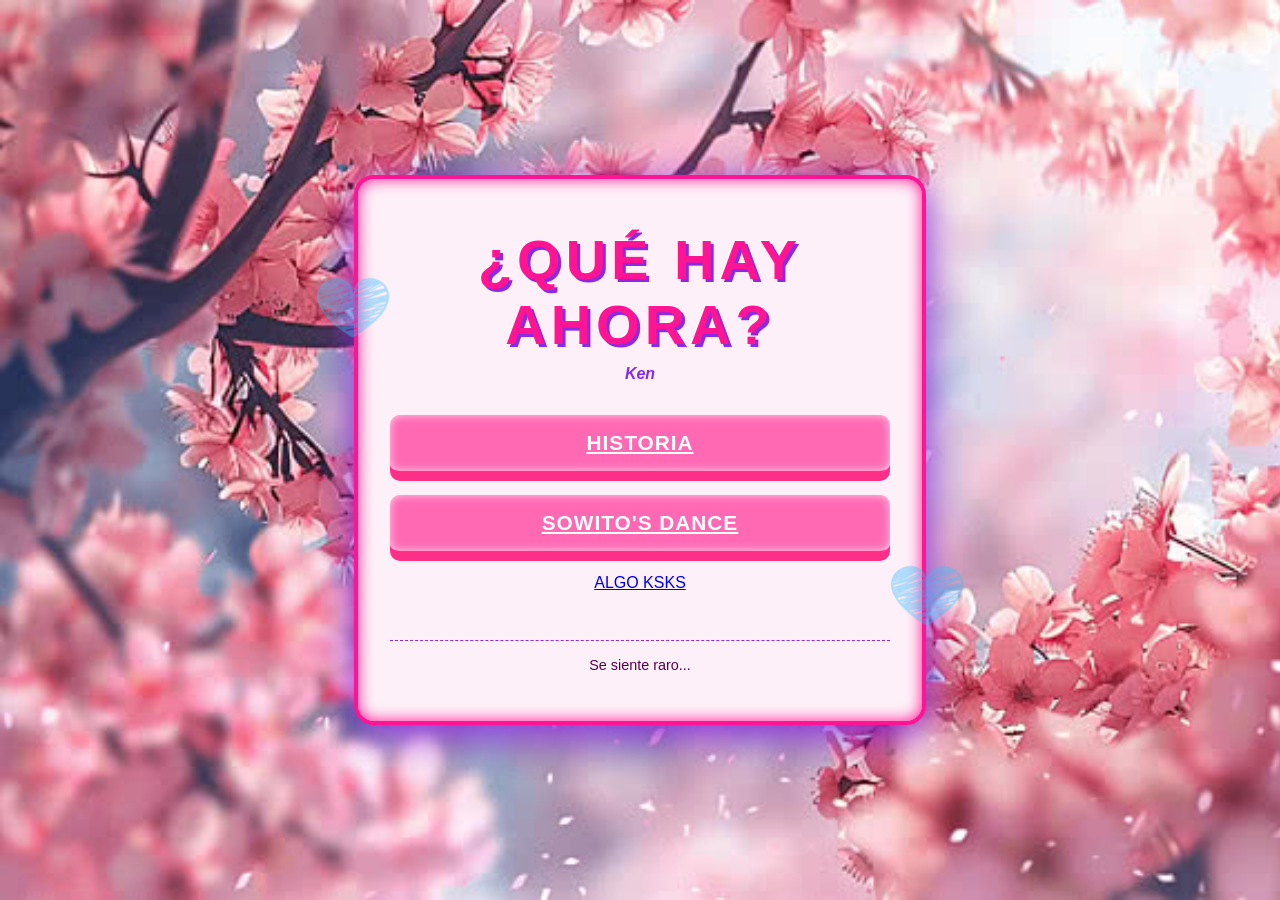
<file: index.html>
<!DOCTYPE html>
<html lang="es">

<head>
    <meta charset="UTF-8" />
    <meta name="viewport" content="width=device-width, initial-scale=1.0" />
    <title>Hmm...</title>
    <link rel="stylesheet" href="style.css" />
    <link rel="icon" href="img/icon2.png" />

</head>

<body>

    <div class="background-overlay"></div>
    <div class="container">

        <!--AQUI ES EL TITULO UWU-->
        <h1>¿Qué hay ahora?</h1><!--❤SOWITO❤-->
        <p class="subtitle">Ken</p>


        <img class="heart-deco left" src="img/icon2.png" alt="Decoración Izquierda" />
        <img class="heart-deco right" src="img/icon2.png" alt="Decoración Derecha" />

        <!--AQUI VA HISTORIA - SOWITO - ALGO KSKS-->
        <div class="menu-buttons">
            <a href="recuerdos.html" class="main-button">HISTORIA</a>

            <a href="sowito.html" class="main-button">SOWITO'S DANCE</a>

            <a href="https://www.tiktok.com/@wenping304/video/7635312585839004935?is_from_webapp=1&sender_device=pc&web_id=7579859190530983435">ALGO KSKS</a>

        </div>

        <footer class="game-footer">
            <span>Se siente raro...</span>
        </footer>


    </div>
</body>

</html>
</file>
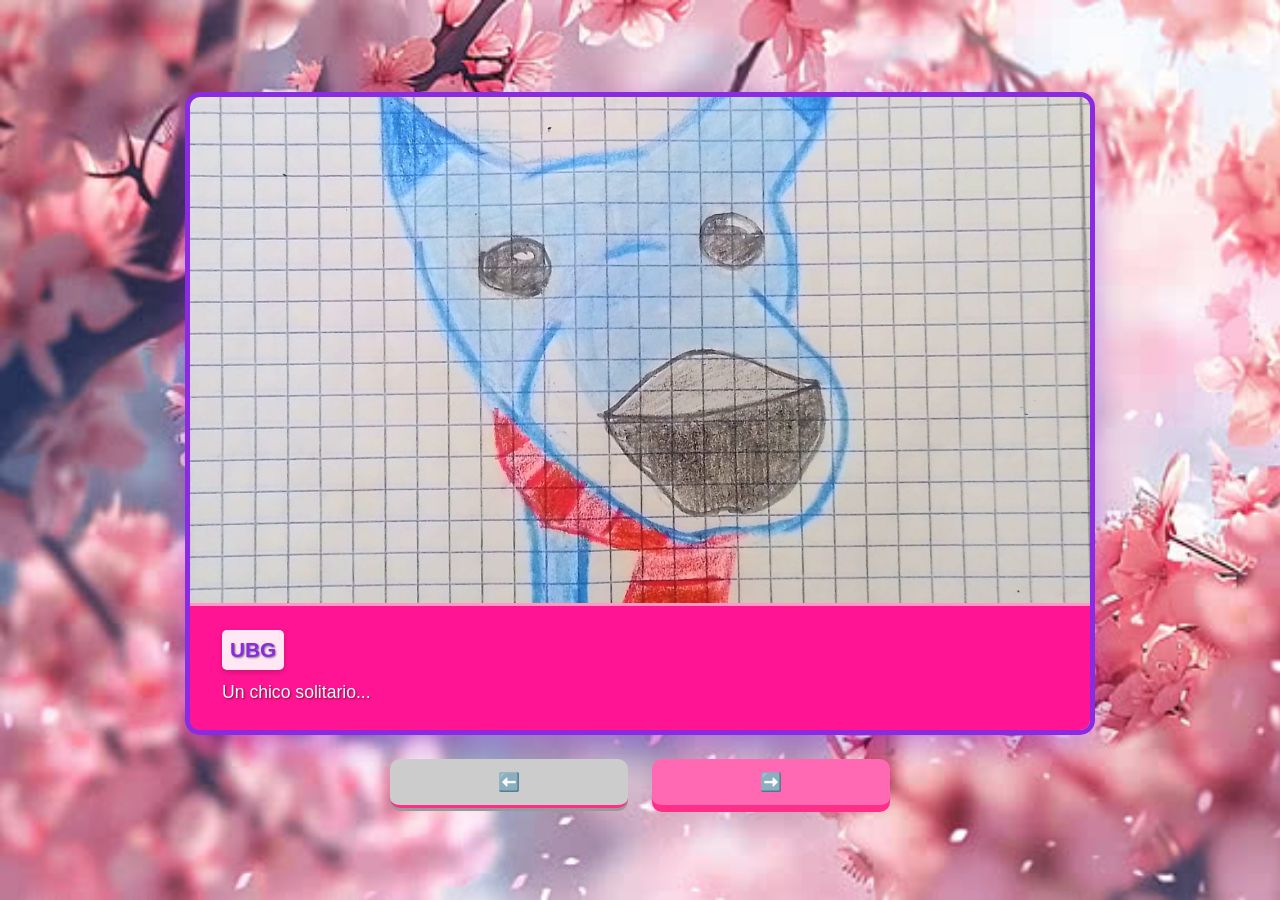
<file: recuerdos.html>
<!DOCTYPE html>
<html lang="es">

<head>
    <meta charset="UTF-8" />
    <meta name="viewport" content="width=device-width, initial-scale=1.0" />
    <title>Recuerdos Sowezcos -w-</title>
    <link rel="stylesheet" href="style.css" />
    <link rel="icon" href="img/icon2.png" />
</head>

<body class="story-body">

    <div class="story-container">

        <div class="story-box">

            <div id="image-viewer" class="image-viewer-frame">
                <img id="story-image" src="img/muehehe.jpg" alt="No carga :(" class="story-image" />
            </div>

            <div id="dialogue-box" class="dialogue-box">
                <p id="story-text" class="story-text">
                    <span class="character-name">PINNO</span>
                    Había una vez un peleador con mucho talento. Rara vez conocía la derrota y en poco tiempo
                    terminó alcanzando y superando a su propio maestro.
                </p>
            </div>

        </div>

        <div class="navigation-controls">
            <button id="prev-button" class="nav-button prev" disabled>
                ⬅️
            </button>

            <button id="next-button" class="nav-button next">
                ➡️
            </button>
        </div>

    </div>

    <!--CODIGO SOWEZCO QWQ-->
    <script>
        // --- 1. Escenas ---
        const scenes = [
            {
                image: 'img/pinno.jfif',
                character: 'UBG',
                text: 'Un chico solitario...'
            },
            {
                image: 'img/kiss.jfif',
                character: 'SOWITO',
                text: 'Conoce a otro chico solitario...'
            },
            {
                image: 'img/us.jfif',
                character: '-W-',
                text: 'Las cosas fueron bien... supongo.'
            },
            {
                image: 'img/atlyss.jfif',
                character: 'MINECRAFT',
                text: 'Pero termino tan mal...'
            },
            {
                image: 'img/dungeon.jfif',
                character: 'ATLYSS',
                text: 'Quizas fue el trabajo...'
            },
            {
                image: 'img/sprigatito.jfif',
                character: '🐱✂',
                text: 'Quizas fue el estres...'
            },
            {
                image: 'img/cobblemon.jfif',
                character: 'MINECRAFT',
                text: 'Tal vez un chico solitario nunca se dejo de lastimar...'
            },
            {
                image: 'img/pokemon.jfif',
                character: 'BOSQUE PARA POKÉMON',
                text: 'Incluso pudo haber sido la culpa del chico solitario...'
            },
            {
                image: 'img/hollow.jfif',
                character: 'HOLLOW KNIGHT',
                text: 'Tal vez... sentia que era lo mejor... tal vez le dolia ver al otro chico solitario asi... tal vez...'
            },
            {
                image: 'img/family.jfif',
                character: '-w-',
                text: 'Tal vez algun dia pueda perdonarse...'
            }
        ];

        // --- 2. Estado ---
        let currentScene = 0;

        // --- 3. Referencias ---
        const storyImage = document.getElementById('story-image');
        const storyText = document.getElementById('story-text');
        const prevButton = document.getElementById('prev-button');
        const nextButton = document.getElementById('next-button');

        // --- 4. Renderizar escena ---
        function renderScene() {
            const scene = scenes[currentScene];

            storyImage.src = scene.image;
            storyText.innerHTML = `
            <span class="character-name">${scene.character}</span>
            ${scene.text}
        `;

            prevButton.disabled = currentScene === 0;

            if (currentScene === scenes.length - 1) {
                nextButton.textContent = "FIN";

                // Quitar listener anterior y poner uno nuevo
                nextButton.onclick = () => {
                    window.location.href = "index.html";
                };
            } else {
                nextButton.textContent = "➡️";

                // Volvemos a asignar su función normal de avanzar
                nextButton.onclick = nextScene;
            }
        }

        // --- 5. Navegación ---
        function nextScene() {
            if (currentScene < scenes.length - 1) {
                currentScene++;
                renderScene();
            }
        }

        function prevScene() {
            if (currentScene > 0) {
                currentScene--;
                renderScene();
            }
        }

        // --- 6. Listeners únicos (no duplicados) ---
        prevButton.onclick = prevScene;
        nextButton.onclick = nextScene;

        // --- 7. Iniciar ---
        renderScene();
    </script>

</body>

</html>
</file>
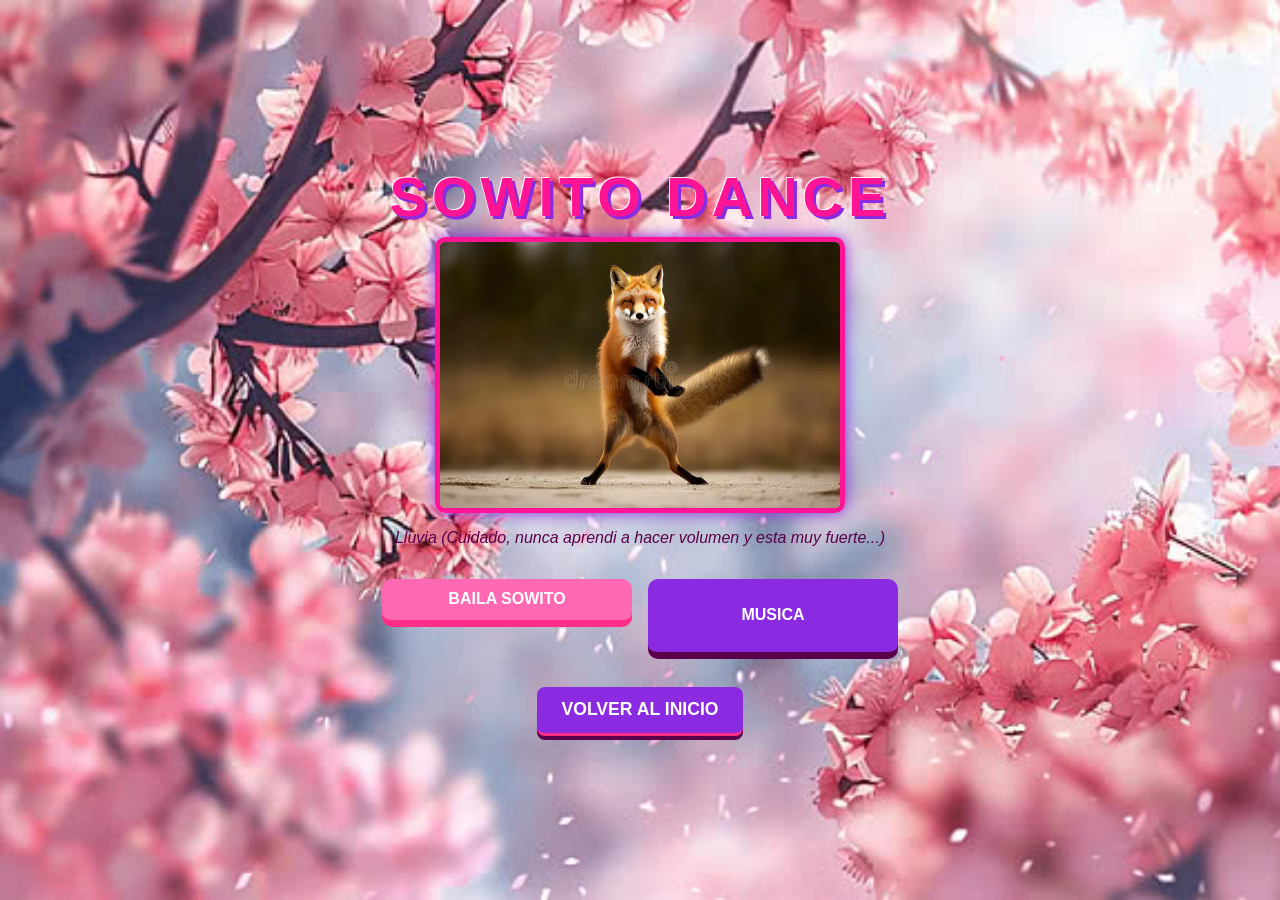
<file: sowito.html>
<!DOCTYPE html>
<html lang="es">

<head>
    <meta charset="UTF-8" />
    <meta name="viewport" content="width=device-width, initial-scale=1.0" />
    <title>SOWITO'S DANCE</title>
    <link rel="stylesheet" href="style.css" />
    <link rel="icon" href="img/icon2.png" />
</head>

<body class="load-body">

    <div class="story-container load-container">

        <h1>SOWITO DANCE</h1>

        <div class="load-content">

            <div id="image-flip-box" class="image-flip-box">
                <img id="load-image" src="img/foxdance.webp" alt="Recuerdo de la Partida" class="load-image" />
            </div>

            <p class="image-caption">Lluvia (Cuidado, nunca aprendi a hacer volumen y esta muy fuerte...) </p>

            <div class="control-buttons">
                <button id="flip-button" class="nav-button flip-button">
                    BAILA SOWITO
                </button>

                <button id="change-music-button" class="nav-button change-music-button">
                    MUSICA
                </button>
            </div>

            <audio id="secret-audio" preload="auto" loop></audio>

        </div>

        <a href="index.html" class="nav-button back-to-menu">
            VOLVER AL INICIO
        </a>

    </div>

    <script>
        const flipButton = document.getElementById('flip-button');
        const changeMusicButton = document.getElementById('change-music-button');
        const imageFlipBox = document.getElementById('image-flip-box');
        const secretAudio = document.getElementById('secret-audio');

        let isFlipped = false;
        let isPlaying = false;
        let currentSongIndex = -1; 

        // SONGS SOWEZCAS

        const musicTracks = [
            'musica/ahora.mp3',
        ];

        //REPRODUCCION DE CANCIONES ALEATORIAMENTE 
        function playRandomMusic() {
           
            if (isPlaying) {
                secretAudio.pause();
            }

            let newIndex;
           
            do {
                newIndex = Math.floor(Math.random() * musicTracks.length);
            } while (newIndex === currentSongIndex && musicTracks.length > 1); 

          
            secretAudio.src = musicTracks[newIndex];
            currentSongIndex = newIndex;

            const playPromise = secretAudio.play();

            if (playPromise !== undefined) {
                playPromise.then(() => {
                    isPlaying = true;
                    console.log(`Reproduciendo: ${musicTracks[newIndex]}`);
                }).catch(error => {
                    console.error('Hubo un error :(', error);
                  
                });
            }
        }

        // bOTON PARA INVERTIR FOTO -W-
        flipButton.addEventListener('click', () => {
          
            if (!isPlaying) {
                playRandomMusic();
            }

            // Manejar el Volteo (Flip)
            if (isFlipped) {
                imageFlipBox.classList.remove('flipped');
                isFlipped = false;
                flipButton.textContent = 'BAILA SOWITO';
            } else {
                imageFlipBox.classList.add('flipped');
                isFlipped = true;
                flipButton.textContent = 'BAILA SOWITO';
            }
        });

        //BOTON CAMBIAR MUSICA
        changeMusicButton.addEventListener('click', () => {
            playRandomMusic();
        });

       
        window.addEventListener('beforeunload', () => {
            if (isPlaying) {
                secretAudio.pause();
                secretAudio.currentTime = 0;
            }
        });
    </script>
</body>

</html>
</file>
<file: style.css>
:root {
  --color-primary: #ff1493; 
  --color-secondary: #8a2be2;
  --color-background: #fdf0f8; 
  --color-button-base: #ff69b4; 
  --color-button-hover: #ff2e87; 
  --color-text: #5a004a; 
  --color-shadow-light: rgba(255, 255, 255, 0.9);
  --color-shadow-dark: rgba(0, 0, 0, 0.2);
}

body {
  margin: 0;
  display: flex;
  justify-content: center;
  align-items: center;
  min-height: 100vh;
  background-image: url(img/Fondo.jpg);
  background-size: cover;
  font-family: 'Arial', sans-serif; 
  color: var(--color-text);
  position: relative;
  overflow: hidden; 
}


.container {
  width: 90%;
  max-width: 500px; 
  text-align: center;
  padding: 3rem 2rem;
  background: var(--color-background); 
  border-radius: 20px;
  box-shadow: 0 10px 40px var(--color-secondary), 0 0 15px var(--color-primary) inset;
  border: 4px solid var(--color-primary); 
  position: relative;
  z-index: 10;
  transition: transform 0.5s ease-out;
}

@keyframes slide-in {
  from {
    opacity: 0;
    transform: translateY(-50px);
  }
  to {
    opacity: 1;
    transform: translateY(0);
  }
}
.container {
  animation: slide-in 1s ease-out;
}


.game-logo {
  width: 120px;
  margin-bottom: 0.5rem;
  filter: drop-shadow(0 0 5px var(--color-button-hover));
}

h1 {
  color: var(--color-primary);
  font-size: 3.5rem;
  margin: 0 0 0.5rem 0;
  letter-spacing: 5px;
  text-transform: uppercase;
  text-shadow: 
    3px 3px 0 var(--color-secondary), 
    -1px -1px 0 var(--color-shadow-light); 
  font-family: 'Arial Black', sans-serif; 
}

.subtitle {
    margin-top: 0;
    margin-bottom: 1.5rem;
    font-weight: bold;
    color: var(--color-secondary);
    font-style: italic;
}


.menu-buttons {
  display: flex;
  flex-direction: column;
  gap: 1.2rem;
  margin-top: 2rem;
}

.main-button {
  background: var(--color-button-base);
  color: white;
  border: none;
  padding: 1rem 2rem;
  border-radius: 10px;
  font-size: 1.3rem;
  font-weight: bold;
  cursor: pointer;
  transition: transform 0.2s, background 0.2s, box-shadow 0.2s;
  text-transform: uppercase;
  letter-spacing: 1px;
  box-shadow: 0 6px 0 0 var(--color-button-hover),
              0 0 10px rgba(255, 255, 255, 0.7) inset; 
  border-bottom: 4px solid var(--color-button-hover);
}

.main-button:hover {
  transform: translateY(-2px) scale(1.02); 
  background: var(--color-button-hover);
  box-shadow: 0 8px 0 0 #c70068, 
              0 0 15px rgba(255, 255, 255, 0.9) inset;
}

.main-button:active {
  transform: translateY(2px); 
  box-shadow: 0 2px 0 0 #c70068; 
}



.heart-deco {
  position: absolute;
  width: 90px;
  opacity: 0.4;
  transition: transform 1s ease-in-out;
}

@keyframes float {
  0% { transform: translateY(0px); }
  50% { transform: translateY(-5px); }
  100% { transform: translateY(0px); }
}

.heart-deco.left {
  top: 15%;
  left: -50px;
  animation: float 3s ease-in-out infinite;
}

.heart-deco.right {
  bottom: 15%;
  right: -50px;
  animation: float 4s ease-in-out infinite reverse;
}

.game-footer {
  margin-top: 3rem;
  font-size: 0.9rem;
  color: var(--color-text);
  border-top: 1px dashed var(--color-secondary);
  padding-top: 1rem;
}

.footer-icon {
    width: 25px;
    vertical-align: middle;
    margin-right: 0.5rem;
}

/* ESTILOS ESPECÍFICOS PARA LA NOVELA VISUAL (inicio.html) */

.story-container {
    display: flex;
    flex-direction: column;
    align-items: center;
    width: 95%;
    max-width: 900px; 
    margin: 2rem auto;
}

.story-box {
    width: 100%;
    border: 5px solid var(--color-secondary); 
    border-radius: 15px;
    overflow: hidden;
    box-shadow: 0 10px 30px rgba(138, 43, 226, 0.4); 
}

.image-viewer-frame {
    width: 100%;
    aspect-ratio: 16 / 9; 
    background-color: #fce4ec; 
    overflow: hidden;
}

.story-image {
    width: 100%;
    height: 100%;
    object-fit: cover; 
    display: block;
}

/* 2. CUADRO DE DIÁLOGO */
.dialogue-box {
    width: 100%;
    padding: 1.5rem 2rem;
    background: var(--color-primary); /* Fondo Rosa Fuerte */
    color: white;
    text-align: left;
    min-height: 80px; /* Asegura que haya un espacio mínimo */
    border-top: 3px solid #ff99c4; /* Borde superior brillante */
    box-sizing: border-box;
}

.story-text {
    margin: 0;
    line-height: 1.6;
    font-size: 1.1rem;
    /* Aplicar un color de texto contrastante */
    color: #fffaf0; 
    text-shadow: 1px 1px 2px rgba(0, 0, 0, 0.5);
}

.character-name {
    display: block;
    font-weight: bold;
    font-size: 1.3rem;
    color: var(--color-secondary); /* Morado vibrante para el nombre */
    margin-bottom: 0.5rem;
    /* Fondo para el nombre que simula un cuadro de texto */
    background-color: rgba(255, 255, 255, 0.9);
    padding: 0.2rem 0.5rem;
    border-radius: 5px;
    width: fit-content;
    box-shadow: 0 2px 5px rgba(0, 0, 0, 0.2);
}


/* 3. CONTROLES DE NAVEGACIÓN */
.navigation-controls {
    display: flex;
    justify-content: space-between;
    width: 100%;
    max-width: 500px; /* Para centrar los botones debajo del cuadro */
    margin-top: 1.5rem;
    gap: 1.5rem;
}

.nav-button {
    /* Estilos de botón reutilizados/adaptados del menú */
    flex-grow: 1;
    background: var(--color-button-base);
    color: white;
    border: none;
    padding: 0.8rem 1rem;
    border-radius: 10px;
    font-size: 1.1rem;
    font-weight: bold;
    cursor: pointer;
    transition: transform 0.2s, background 0.2s;
    text-transform: uppercase;
    box-shadow: 0 4px 0 0 var(--color-button-hover);
    border-bottom: 3px solid var(--color-button-hover);
}

.nav-button:hover:not(:disabled) {
    transform: translateY(-1px);
    background: var(--color-button-hover);
    box-shadow: 0 5px 0 0 #c70068;
}

.nav-button:disabled {
    background: #ccc;
    color: #666;
    cursor: not-allowed;
    box-shadow: 0 3px 0 0 #999;
}

/* ========================================= */
/* ESTILOS ESPECÍFICOS PARA CARGAR RECUERDO (cargar.html) */
/* ========================================= */

.load-container {
    padding: 3rem;
    max-width: 600px; /* Contenedor más pequeño que el de la historia */
}

.load-content {
    display: flex;
    flex-direction: column;
    align-items: center;
    width: 100%;
}

/* Contenedor de la Imagen para la Transformación */
.image-flip-box {
    width: 90%;
    max-width: 400px;
    height: auto;
    overflow: hidden;
    border: 5px solid var(--color-primary);
    border-radius: 10px;
    box-shadow: 0 0 15px var(--color-secondary);
    
    /* Configuración para la transformación 3D (aunque solo será 2D, es buena práctica) */
    perspective: 1000px; 
    transition: transform 0.5s; /* Transición suave si quisiéramos animación 3D */
}

.load-image {
    width: 100%;
    height: auto;
    display: block;
    transform: scaleX(1);
    transition: none;
}

/* CLASE AÑADIDA POR JAVASCRIPT: Estado Volteado */
.image-flip-box.flipped .load-image {
    transform: scaleX(-1); /* Voltear horizontalmente */
}

.image-caption {
    font-style: italic;
    color: var(--color-text);
    margin: 1rem 0 2rem 0;
}

.flip-button {
    margin-bottom: 2rem;
    width: 80%;
    max-width: 350px;
}

.back-to-menu {
    text-decoration: none;
    padding: 0.8rem 1.5rem;
    background-color: var(--color-secondary);
    color: white;
    border-radius: 8px;
    font-weight: bold;
    transition: background 0.3s;
    box-shadow: 0 4px 0 0 #5a004a;
    display: inline-block; /* Para que funcione el padding */
}

.back-to-menu:hover {
    background-color: #6a22b7;
}
/* Estilos para el contenedor de los dos botones */
.control-buttons {
    display: flex;
    justify-content: center; /* Centrar los botones */
    gap: 1rem; /* Espacio entre los botones */
    width: 100%;
    margin-bottom: 2rem;
}

/* Para asegurar que los botones ocupen espacio equitativo */
.control-buttons .nav-button {
    flex-grow: 1;
    max-width: 250px;
    font-size: 1rem; /* Botones un poco más pequeños para caber */
    padding: 0.7rem 1rem;
}

.change-music-button {
    background: #8a2be2; /* Un color morado distinto para diferenciar */
    box-shadow: 0 4px 0 0 #5a004a; 
    border-bottom: 3px solid #5a004a;
}

.change-music-button:hover {
    background: #9933ff;
    transform: translateY(-1px);
    box-shadow: 0 5px 0 0 #5a004a;
}
</file>
